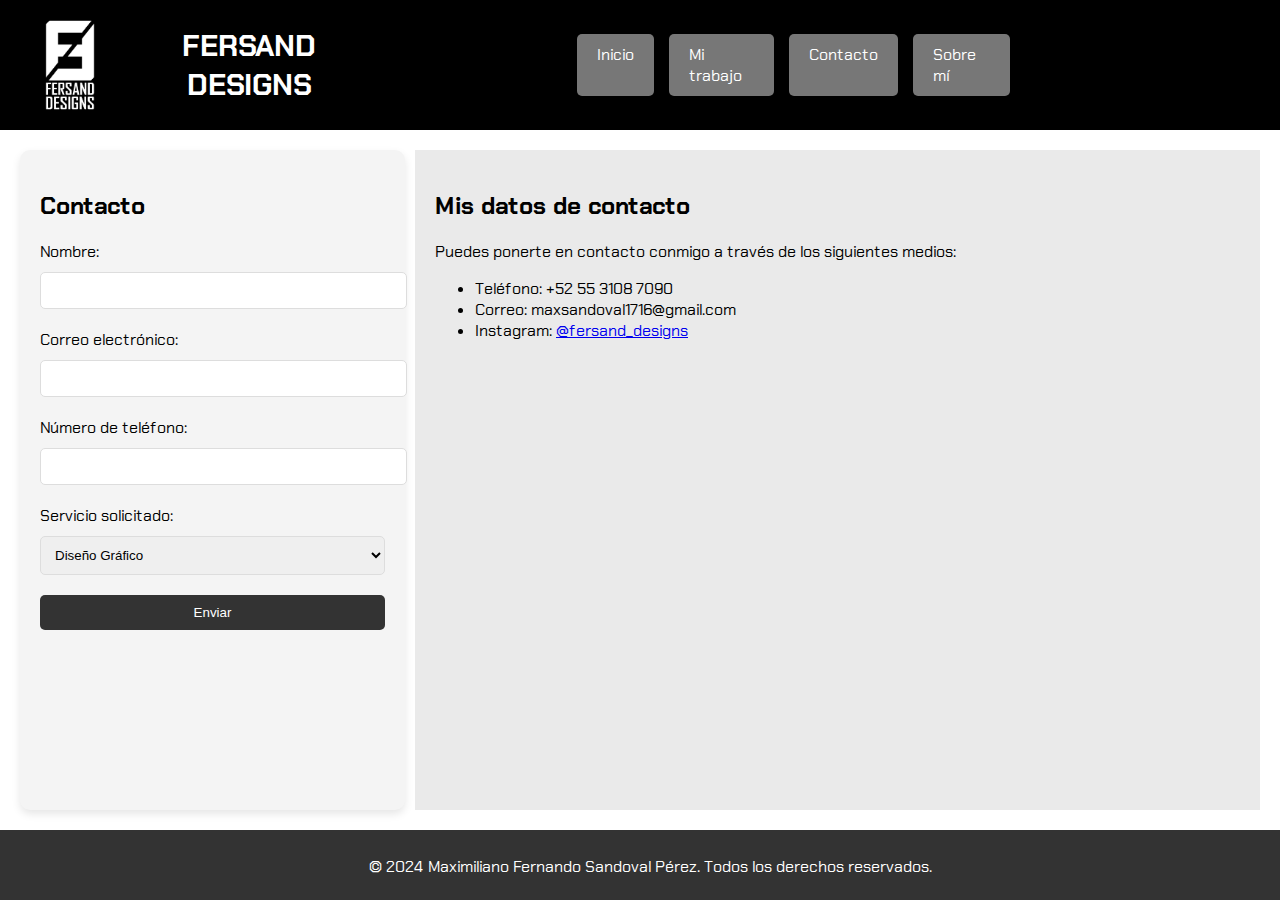
<file: contacto.html>
<!DOCTYPE html>
<html lang="es">
<head>
    <meta charset="UTF-8">
    <meta name="viewport" content="width=device-width, initial-scale=1.0">
    <title>Contacto - Fersand Designs</title>
    <link rel="preconnect" href="https://fonts.googleapis.com">
    <link rel="preconnect" href="https://fonts.gstatic.com" crossorigin>
    <link href="https://fonts.googleapis.com/css2?family=Chakra+Petch:wght@300;400;500;600;700&display=swap" rel="stylesheet">
    <link rel="stylesheet" href="css/style contacto.css">
    <link rel="icon" href="Imagenes/favicon.ico" type="image/x-icon">
</head>
<body>
    
    <header>
    <a href="index.html">
        <img src="Imagenes/favicon.jpg" alt="Logotipo de Fersand Designs" class="logo">
    </a>
        <h1 class="site-title"> FERSAND DESIGNS</h1>
        <nav>
            <a href="index.html">Inicio</a>
            <a href="mitrabajo.html">Mi trabajo</a>
            <a href="contacto.html">Contacto</a>
            <a href="Sobre Mi.html">Sobre mí</a>
        </nav>
    </header>

    <div class="content">
        <aside class="sidebar">
            <h2>Contacto</h2>
            <form action="#" method="POST">
                <label for="name">Nombre:</label>
                <input type="text" id="name" name="name" required>

                <label for="email">Correo electrónico:</label>
                <input type="email" id="email" name="email" required>

                <label for="phone">Número de teléfono:</label>
                <input type="tel" id="phone" name="phone" required>

                <label for="service">Servicio solicitado:</label>
                <select id="service" name="service" required>
                    <option value="diseño-grafico">Diseño Gráfico</option>
                    <option value="fotografia">Fotografía</option>
                    <option value="consultoria">Consultoría</option>
                </select>

                <button type="submit">Enviar</button>
            </form>
        </aside>

        <div class="main-content">
            <h2>Mis datos de contacto</h2>
            <p>Puedes ponerte en contacto conmigo a través de los siguientes medios:</p>
            <ul>
                <li>Teléfono: +52 55 3108 7090</li>
                <li>Correo: maxsandoval1716@gmail.com</li>
                <li>Instagram: <a href="https://www.instagram.com/fersand_designs?igsh=MTdzdTh1OWNreDIwNQ==">@fersand_designs</a></li>
            </ul>
        </div>
    </div>

    <footer>
        <p>&copy; 2024 Maximiliano Fernando Sandoval Pérez. Todos los derechos reservados.</p>
    </footer>

</body>
</html>
</file>
<file: css/style contacto.css>
body {
    display: flex;
    flex-direction: column;
    min-height: 100vh;
    margin: 0;
    font-family: "Chakra Petch", sans-serif;
}

.content {
    display: flex;
    flex: 1;
    margin-top: 130px;
    padding: 20px;
    background-color: #ffffff;
}

header {
    font-family: "Chakra Petch", sans-serif;
    position: fixed;
    top: 0;
    width: 100%;
    background-color: #000000;
    color: #ffffff;
    z-index: 1000;
    height: 130px;
    display: flex;
    align-items: center; /* Asegura que todos los elementos se alineen verticalmente en el centro */
    justify-content: space-between; /* Separa el logo y el título del nav */
}

.logo {
    height: 60px; /* Ajusta la altura del logotipo */
    margin-left: 40px;
}

.site-title {
    margin: 0;
    color: white;
    font-size: 30px;
    flex-grow: 1; /* Permite que el título ocupe el espacio entre el logo y el nav */
    text-align: center;
    margin-right: 200px;
}

nav {
    display: flex;
    gap: 15px; /* Espacio entre los enlaces de navegación */
    margin-right: 270px;
}

header nav a {
    color: rgb(255, 255, 255);
    text-decoration: none;
    padding: 10px 20px;
    border-radius: 5px;
    background-color: #777;
    display: inline-block;
}

header nav a:hover {
    background-color: #555;
}

.logo {
    height: 100px; /* Ajusta la altura según sea necesario */
    margin-left: 20px; /* Espacio entre el logo y el título del sitio */
    vertical-align: middle; /* Alinea verticalmente el logo con el texto del título */
}

.sidebar {
    width: 30%;
    background-color: #f4f4f4;
    padding: 20px;
    border-radius: 10px;
    box-shadow: 0 4px 8px rgba(0, 0, 0, 0.1);
    margin-right: 10px;
    text-align: justify;
}

.sidebar h2 {
    margin-bottom: 20px;
}

.sidebar form label {
    display: block;
    margin-bottom: 10px;
}

.sidebar form input,
.sidebar form select {
    width: 100%;
    padding: 10px;
    margin-bottom: 20px;
    border-radius: 5px;
    border: 1px solid #ddd;
}

.sidebar form button {
    width: 100%;
    padding: 10px;
    background-color: #333;
    color: white;
    border: none;
    border-radius: 5px;
    cursor: pointer;
}

.sidebar form button:hover {
    background-color: #555;
}

.main-content {
    width: 70%;
    padding: 20px;
    text-align: left;
    background-color: #eaeaea;
}

footer {
    background-color: #333;
    color: white;
    text-align: center;
    padding: 10px;
    height: 50px;
    position: relative;
    width: 100%;
}
</file>
